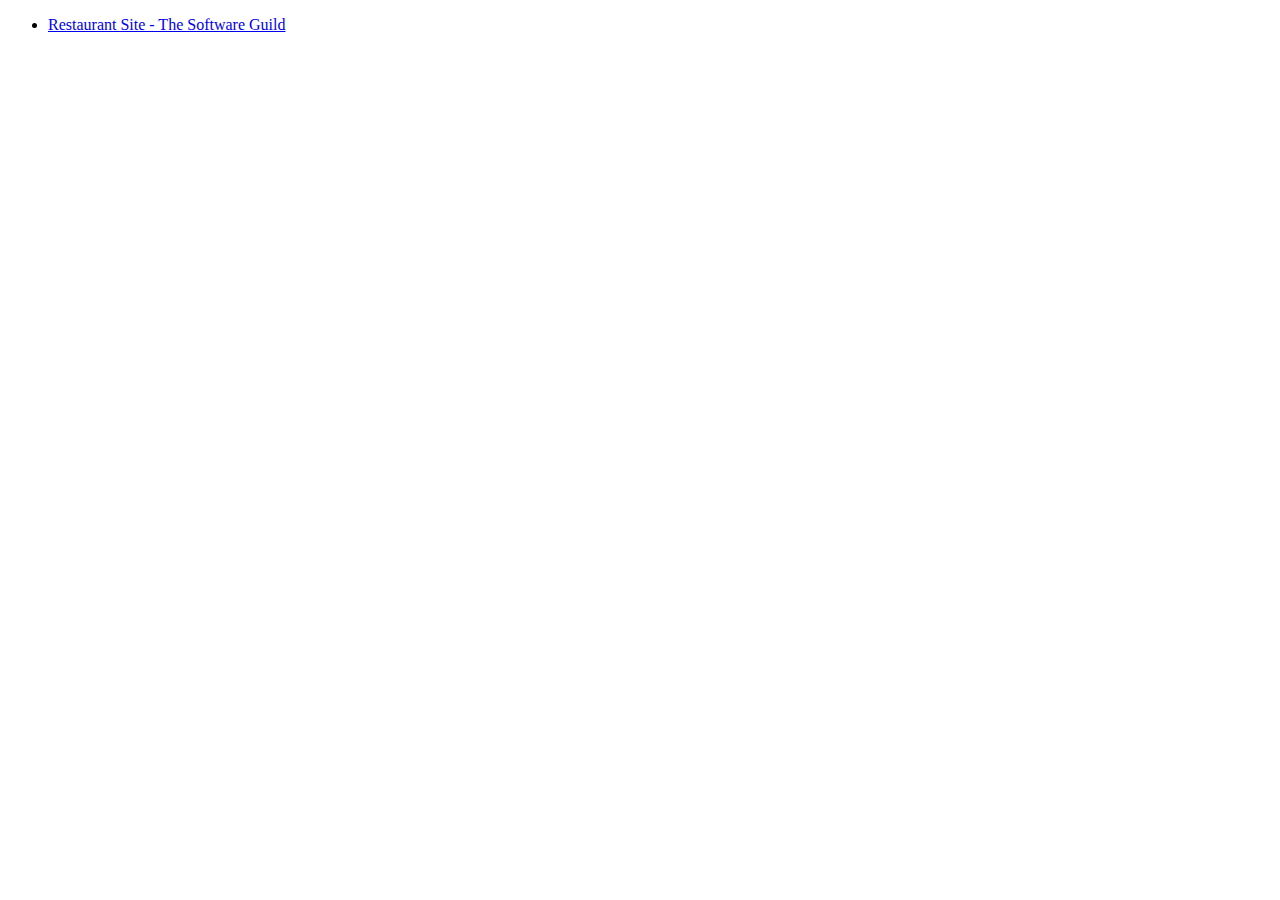
<file: index.html>
<!DOCTYPE html>
<!--
    Name: Daryl del Rosario
    Date Created: Saturday, October 22, 2022 @ 838pm
    Most Recent Revision: --
-->
<html lang="en">
    <head>
        <meta charset="UTF-8">
        <meta name="viewport" content="width=device-width, initial-scale=1, shrink-to-fit=no">
        <title>List of Project Requirements</title>
    </head>
    <body>
        <ul>
            <li><a href="restaurant-site-req/restaurant-site.html" target="_blank">Restaurant Site - The Software Guild</a></li>
        </ul>
    </body>
</html>
</file>
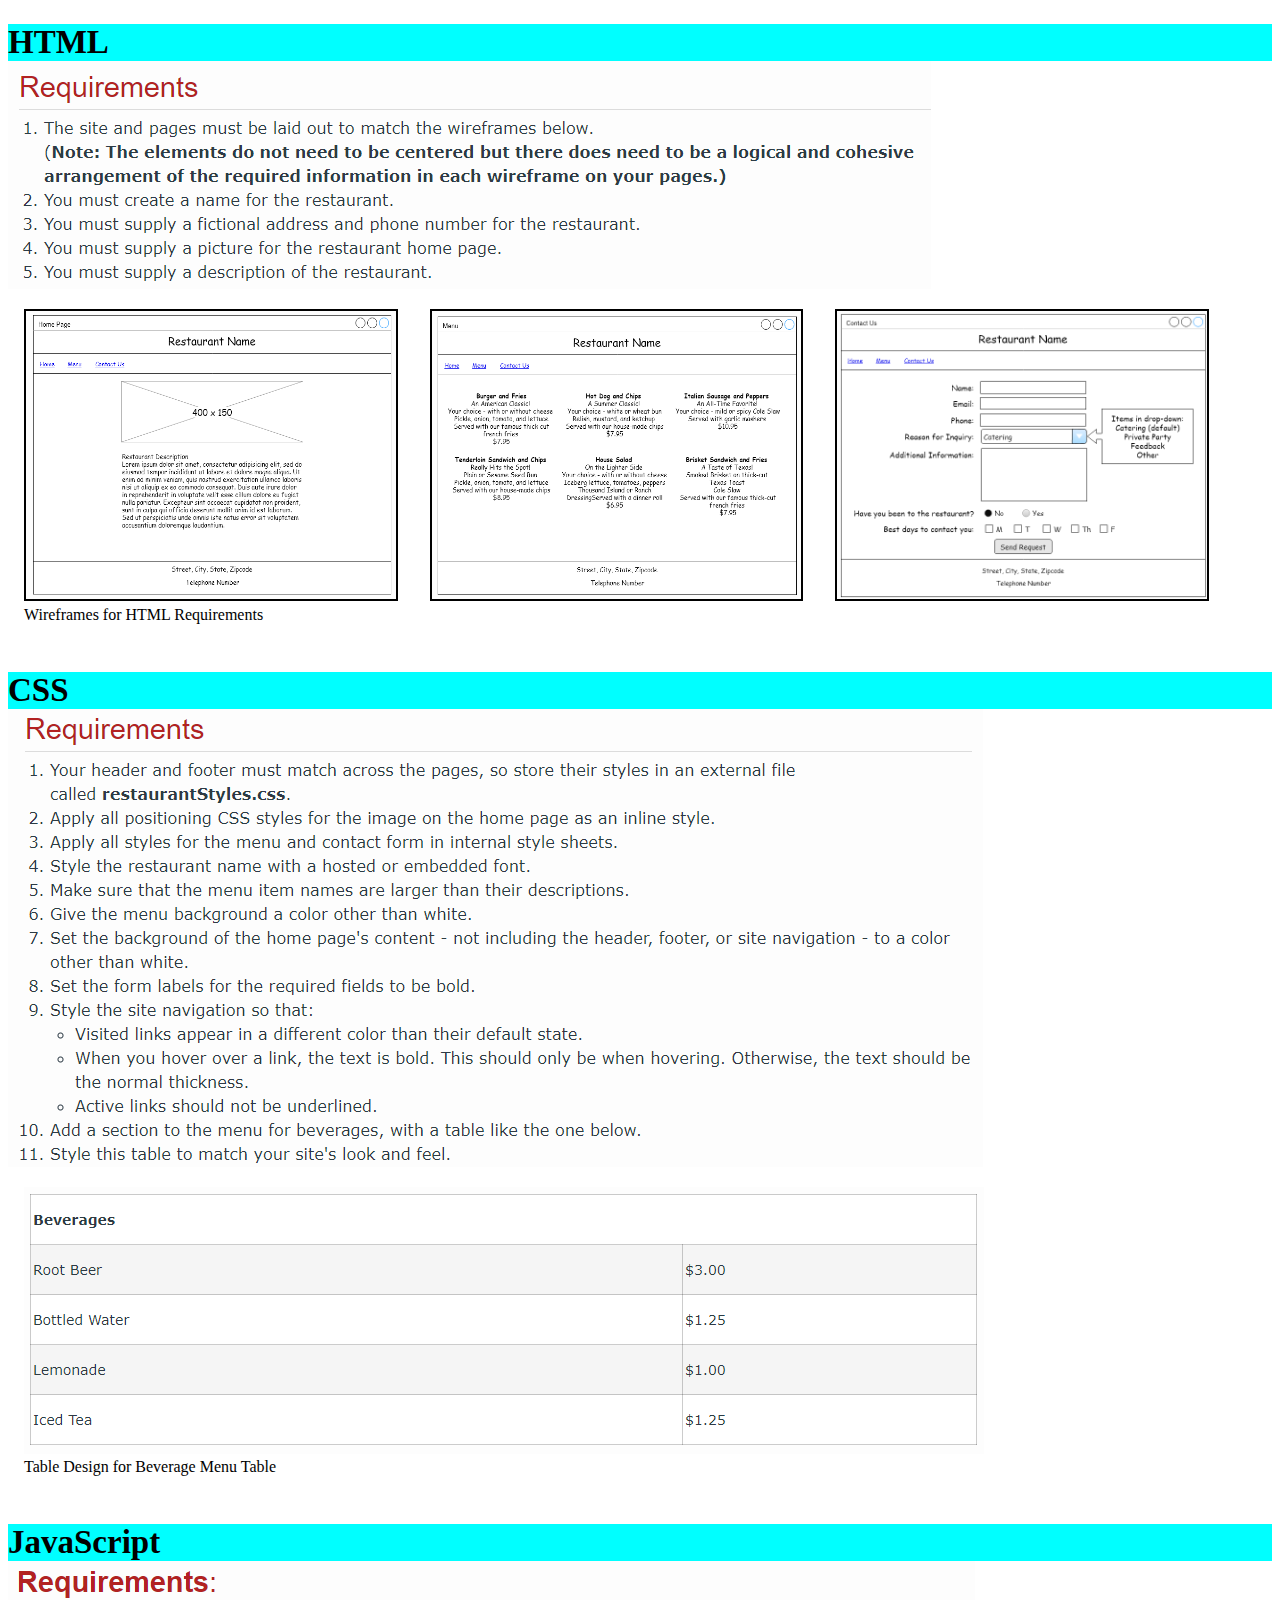
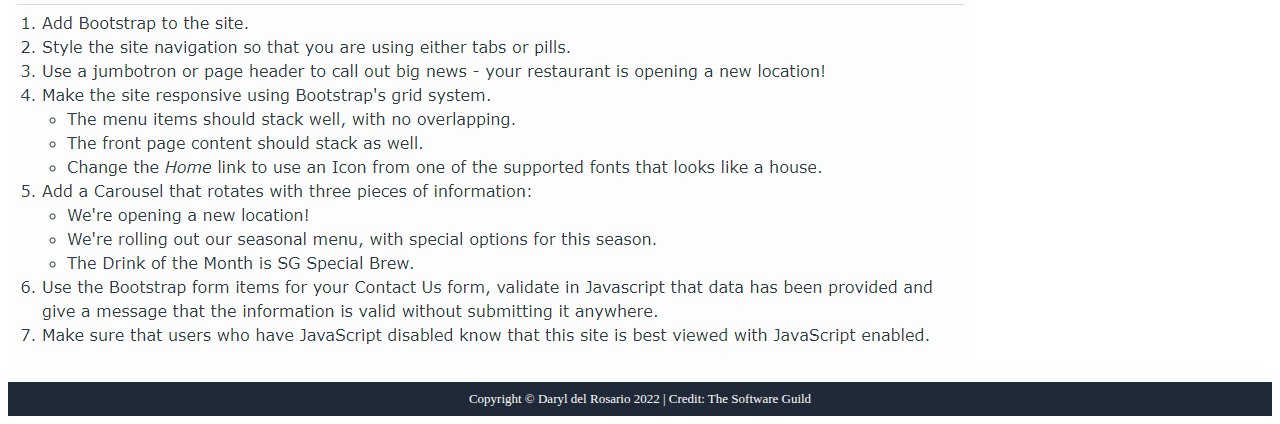
<file: restaurant-site/index.html>
<!DOCTYPE html>
<!--
    Name: Daryl del Rosario
    Date Created: Saturday, October 22, 2022 @ 730pm
    Most Recent Revision: --
-->
<html lang="en">
    <head>
        <meta charset="utf-8">
        <meta name="viewport" content="width=device-width, intial-scale=1, shrink-to-fit=no">
        <title>Restaurant Site Requirements</title>
        <link rel="stylesheet" href="./css/style.css">
    </head>
    <body>
        <div class="html-container">
            <div class="header-text">
                HTML
            </div>
            <img src="img/html-requirements.png" alt="Requirements for HTML">

            <div class="wireframe-container">
                <div class="wireframe-gallery">
                    <img class="wireframe-img" src="img/wireframe-home.png" alt="Wireframe for Home Page of Restaurant">
                    <img class="wireframe-img" src="img/wireframe-menu.png" alt="Wireframe for Menu Page of Restaurant">
                    <img class="wireframe-img" src="img/wireframe-contact.png" alt="Wireframe for Contact Us Page of Restaurant">
                </div>
                <div class="caption">
                    Wireframes for HTML Requirements
                </div>
            </div>
        </div>

        <div class="css-container">
            <div class="header-text">
                CSS
            </div>
            <img src="img/css-requirements.png" alt="Requirements for CSS">
               
            <div class="table-design-container">
                <div class="table-design-img-container">
                    <img class="table-design-img" src="img/beverage-table.png" alt="Design for Menu Beverage Table">
                </div>
                <div class="caption">
                    Table Design for Beverage Menu Table
                </div>
            </div>
        </div>

        <div class="js-container">
            <div class="header-text">
                JavaScript
            </div>
            <img src="img/js-requirements.png" alt="Requirements for JavaScript">
        </div>

        <div class="footer">
            <div class="footer-text">
                Copyright &copy Daryl del Rosario 2022 | Credit: The Software Guild
            </div>
        </div>
    </body>
</html>
</file>
<file: restaurant-site/css/style.css>
.header-text {
    font-size: 33px;
    font-weight: bolder;
    background-color: aqua;

}

.wireframe-container, .table-design-container {
    padding: 16px;
}

.wireframe-gallery {
    display: flex;
    gap: 32px;
    padding-bottom: 5px;
}

.wireframe-img {
    width: 30%;
    border: 2px solid black;
}

.html-container, .css-container, .js-container {
    padding: 16px 0 16px 0;
}

.footer {
    display: flex;
    width: 100%;
    height: 34px;
    align-items: center;
    justify-content: center;
    background-color: #1F2937;
}

.footer-text {
    color: white;
    font-size: 13px;
}
</file>
